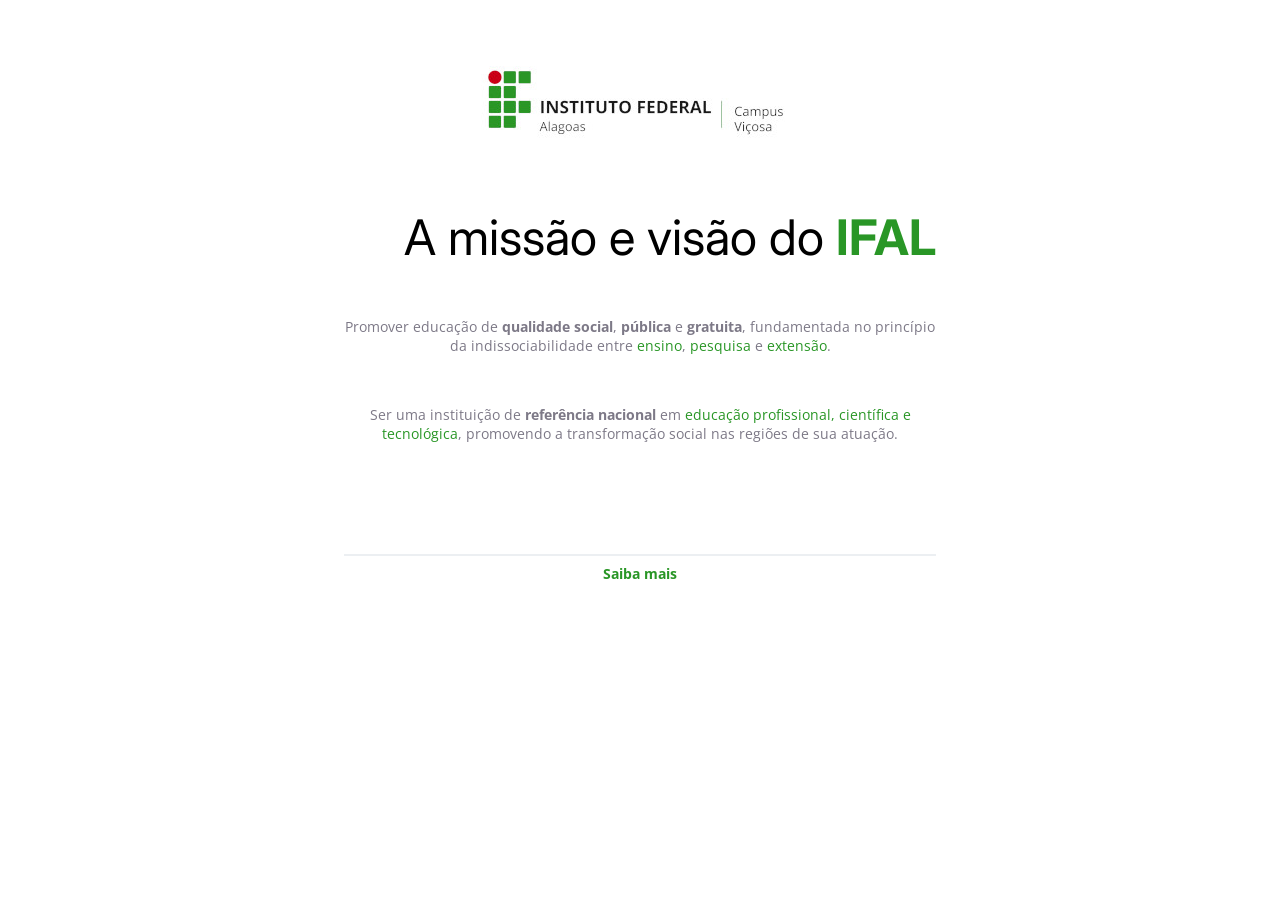
<file: index.html>
<!DOCTYPE html>
<html lang="pt-br">

<!-- 
José Alex
Islanny
José Carlos 
-->

<head>
    <meta charset="UTF-8">
    <meta name="viewport" content="width=device-width, initial-scale=1.0">
    <title>Projeto 01</title>
    <link rel="stylesheet" href="style.css">
    <link rel="stylesheet" href="reset.css">

    <link rel="preconnect" href="https://fonts.googleapis.com">
    <link rel="preconnect" href="https://fonts.gstatic.com" crossorigin>
    <link href="https://fonts.googleapis.com/css2?family=Inter:wght@100..900&display=swap" rel="stylesheet">

    <link rel="preconnect" href="https://fonts.googleapis.com">
    <link rel="preconnect" href="https://fonts.gstatic.com" crossorigin>
    <link href="https://fonts.googleapis.com/css2?family=Inter:wght@100..900&family=Open+Sans:ital,wght@0,300..800;1,300..800&display=swap" rel="stylesheet">
</head>

<body>
    <div id="container">
        <main class="main">
            <img class="main__aling" src="imagens/ifal_vicosa.png" alt="Imagem do Ifal Campus-Viçosa">
            <div id="text">
                <h1 id="text__titulo">A missão e visão do <strong class="text__titulo--color">IFAL</strong></h1>
                <p class="text__paragrafo main__aling">Promover educação de <strong>qualidade social</strong>, <strong>pública</strong> e <strong>gratuita</strong>, fundamentada no princípio da indissociabilidade entre <span class="text__paragrafo--color">ensino</span>, <span class="text__paragrafo--color">pesquisa</span> e <span class="text__paragrafo--color">extensão</span>.</p>
                <p class="text__paragrafo main__aling">Ser uma instituição de <strong>referência nacional</strong> em <span class="text__paragrafo--color">educação profissional, científica e tecnológica</span>, promovendo a transformação social nas regiões de sua atuação.</p>
            </div>
        </main>
        <footer class="footer">
            <a class="footer__ancora footer__aling" href="https://hospitable-creator-c2c.notion.site/WEB-2-Tarde-2c1d9a521484497d8cc742e7ceb7b346" target="_blank"><strong class="footer__ancora--color">Saiba mais</strong></a>
        </footer>
    </div>
</body>


</html>
</file>
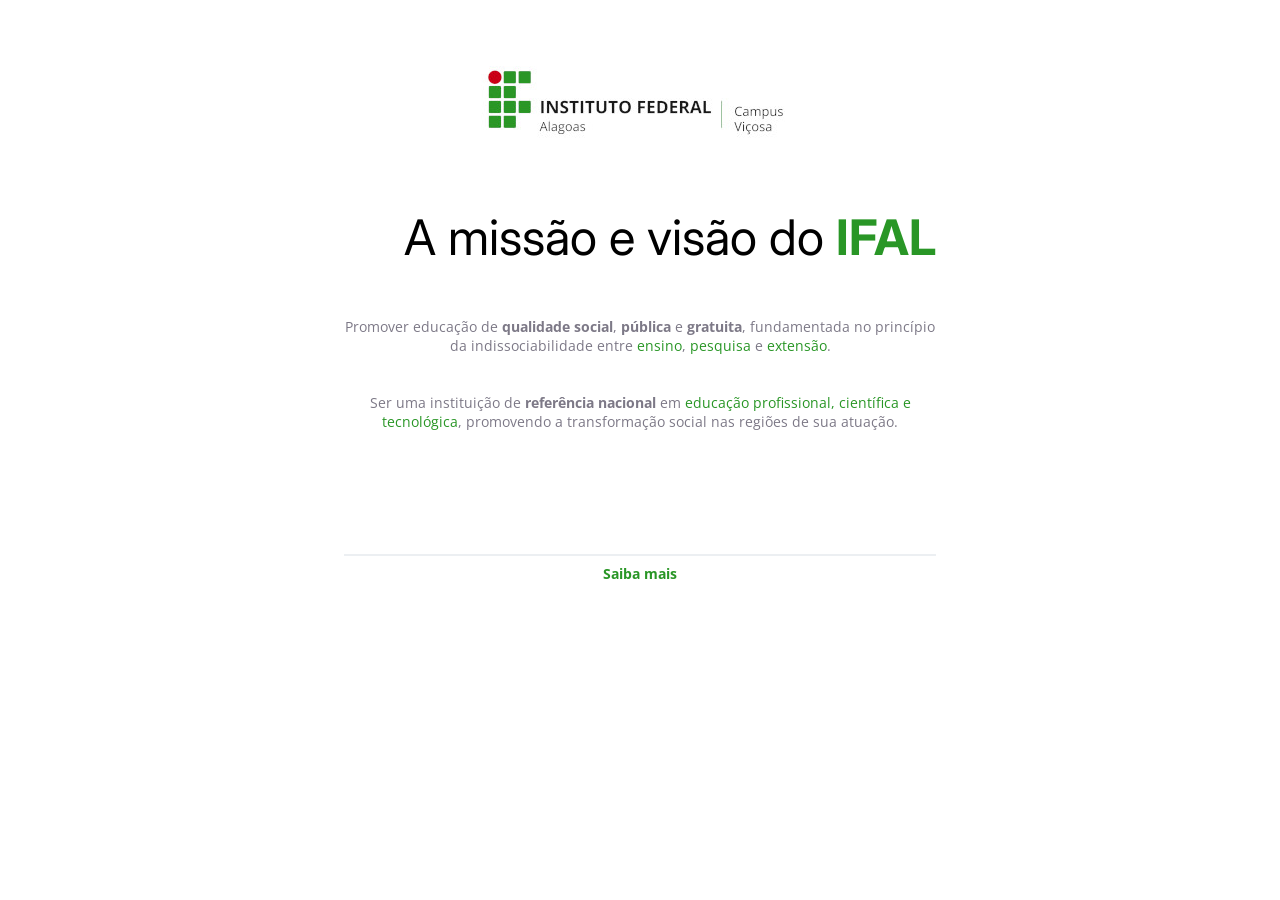
<file: Projeto-01/index.html>
<!DOCTYPE html>
<html lang="pt-br">

<!-- 
José Alex
Islanny
José Carlos
-->

<head>
    <meta charset="UTF-8">
    <meta name="viewport" content="width=device-width, initial-scale=1.0">
    <title>Projeto 01</title>
    <link rel="stylesheet" href="style.css">
    <link rel="stylesheet" href="reset.css">

    <link rel="preconnect" href="https://fonts.googleapis.com">
    <link rel="preconnect" href="https://fonts.gstatic.com" crossorigin>
    <link href="https://fonts.googleapis.com/css2?family=Inter:wght@100..900&display=swap" rel="stylesheet">

    <link rel="preconnect" href="https://fonts.googleapis.com">
    <link rel="preconnect" href="https://fonts.gstatic.com" crossorigin>
    <link href="https://fonts.googleapis.com/css2?family=Inter:wght@100..900&family=Open+Sans:ital,wght@0,300..800;1,300..800&display=swap" rel="stylesheet">
</head>

<body>
    <div id="container">
        <main class="main">
            <img class="main__image" src="imagens/ifal_vicosa.png" alt="Imagem do Ifal Campus-Viçosa">
            <div id="text">
                <h1 id="text__titulo">A missão e visão do <strong
                    class="text__titulo--color">IFAL</strong></h1>
                <p id="text__paragrafo" class="container__main--aling">Promover educação de <strong>qualidade social</strong>, <strong>pública</strong> e <strong>gratuita</strong>, fundamentada no princípio da indissociabilidade
                    entre <span class="text__paragrafo--color">ensino</span>, <span
                        class="text__paragrafo--color">pesquisa</span> e <span
                        class="text__paragrafo--color">extensão</span>. <br> <br> <br>
                    Ser uma instituição de <strong>referência nacional</strong> em <span
                        class="text__paragrafo--color">educação profissional, científica e tecnológica</span>,
                    promovendo a transformação social nas regiões de sua atuação.</p>
            </div>
        </main>
        <footer class="footer">
            <a id="container__footer" class="container__footer--aling" href="https://hospitable-creator-c2c.notion.site/WEB-2-Tarde-2c1d9a521484497d8cc742e7ceb7b346" target="_blank"><strong class="footer__ancora--color">Saiba mais</strong></a>
        </footer>
    </div>
</body>

</html>
</file>
<file: style.css>
body, html {
    /* overflow: hidden; */
    display: flex; 
    flex-direction: column;
    align-items: center;
    /* height: 100vh; */
}
#container {
    width: 1280px;
    height: 720px;
    background-color: #ffffff;
    box-sizing: border-box;
    padding: 50px;
}
.main, .footer {
    display: flex;
    flex-direction: column;
    align-items: center;
}
.main {
    width: 592px;
    height: 404px;
    margin: 0 auto 100px auto;
    text-align: right; /* Para poder alinha o corpo a esquerda*/
}
.footer {
    width: 592px;
    height: 36px;
    border-top: 2px solid #ECEFF2;
    margin: 0 auto 130px auto;
}
.main__aling, .footer__aling {
    text-align: center;
}
.main__aling {
    margin-bottom: 20px;
}
#text__titulo {
    font-family: "Inter", sans-serif;
    font-size: 49px;
    display: inline;
    font-weight: normal /* https://developer.mozilla.org/pt-BR/docs/Web/CSS/font-weight */
}
.text__paragrafo, .footer__ancora {
    font-family: "Open Sans", sans-serif;
    font-size: 14px;
}
.text__paragrafo {
    color: #7D7987;
    margin-top: 50px;
}
.footer__ancora {
    text-decoration: none;
    padding-top: 8px;
}
.text__titulo--color, .text__paragrafo--color, .footer__ancora--color {
    color: #299626;
}
</file>
<file: Projeto-01/style.css>
body, html {
    overflow: hidden;
    display: flex; 
    flex-direction: column;
    align-items: center;  
}
#container {
    width: 1280px;
    height: 720px;
    background-color: #ffffff;
    padding: 50px;
}
.main, .footer {
    display: flex;
    flex-direction: column;
    align-items: center;
}
.main {
    width: 592px;
    height: 404px;
    margin: 0 auto 100px auto;
    text-align: right; /* Para poder alinha o cabeçalho a esquerda*/
}
.footer {
    width: 592px;
    height: 36px;
    border-top: 2px solid #ECEFF2;
    margin: 0 auto 0 auto;
}
.container__main--aling, .container__footer--aling {
    text-align: center;
}
.main__image {
    margin-bottom: 20px;
}
#text__titulo {
    font-family: "Inter", sans-serif;
    font-size: 49px;
    display: inline;
    font-weight: normal /* https://developer.mozilla.org/pt-BR/docs/Web/CSS/font-weight */
}
#text__paragrafo, #container__footer {
    font-family: "Open Sans", sans-serif;
    font-size: 14px;
}
#text__paragrafo {
    color: #7D7987;
    margin-top: 50px;
}
#container__footer {
    text-decoration: none;
    padding-top: 8px;
}
.text__titulo--color, .text__paragrafo--color, .footer__ancora--color {
    color: #299626;
}
</file>
